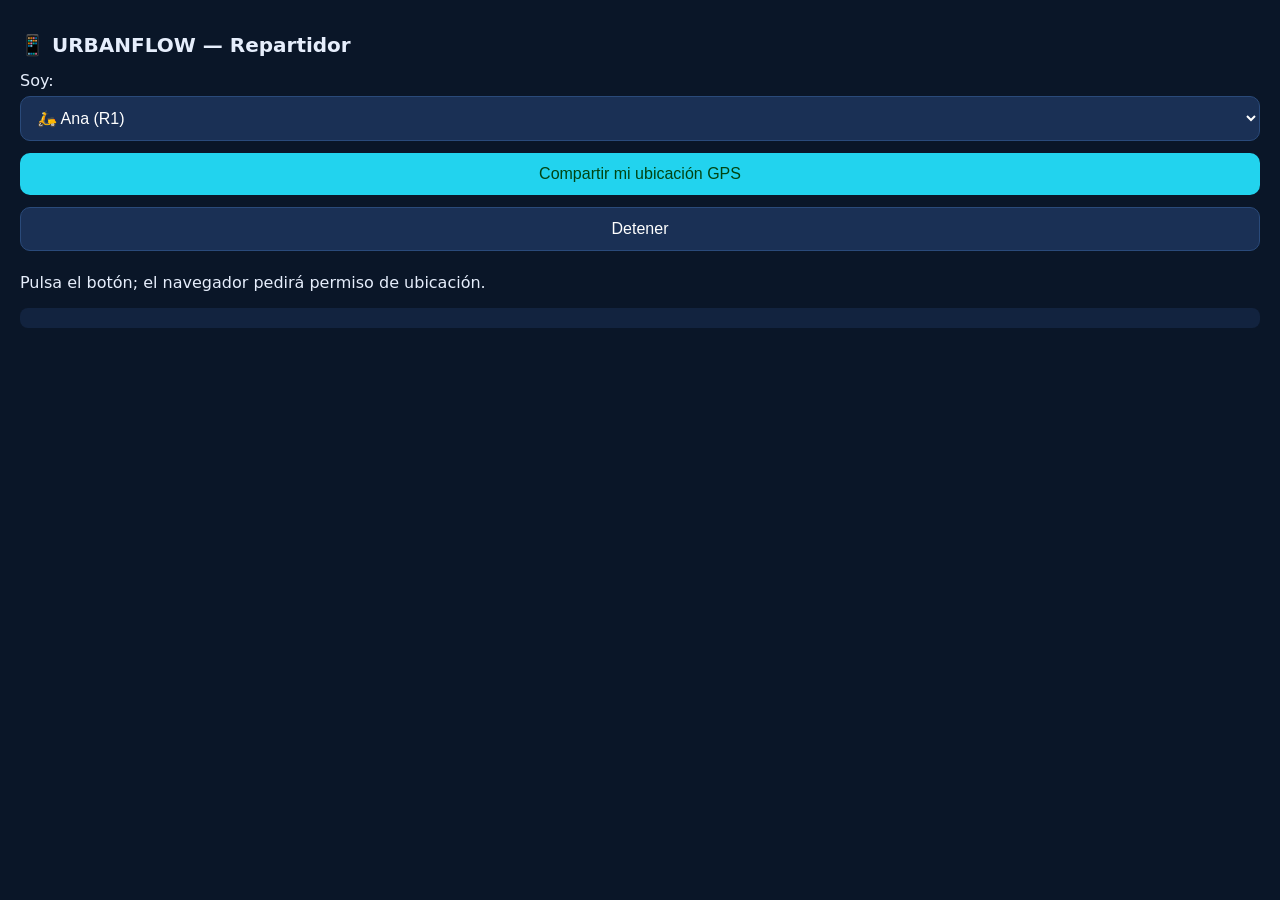
<file: repartidor.html>
<!DOCTYPE html><html lang="es"><head><meta charset="utf-8"><meta name="viewport" content="width=device-width,initial-scale=1"><title>URBANFLOW — App del repartidor</title>
<style>body{margin:0;background:#0a1628;color:#e6eefc;font:16px system-ui;padding:20px}h1{font-size:20px}button,select{font-size:16px;padding:12px;margin:6px 0;width:100%;border-radius:10px;border:1px solid #2a4a7a;background:#1a3055;color:#fff}#go{background:#22d3ee;color:#041;border:0}pre{background:#12233f;padding:10px;border-radius:8px;overflow:auto}</style></head><body>
<h1>📱 URBANFLOW — Repartidor</h1><label>Soy:<select id="who"></select></label><button id="go">Compartir mi ubicación GPS</button><button id="stop">Detener</button><p id="st">Pulsa el botón; el navegador pedirá permiso de ubicación.</p><pre id="last"></pre>
<script src="js/config.js"></script><script src="js/live.js"></script><script src="js/data.js"></script><script>
const $=s=>document.querySelector(s),st=t=>$('#st').textContent=t;let wid=null,lastSent=0;
$('#who').innerHTML=COURIERS.map(c=>`<option value="${c.id}">${c.icon} ${c.name} (${c.id})</option>`).join('');
$('#go').onclick=()=>{if(!navigator.geolocation)return st('Este dispositivo no soporta geolocalización.');if(!isSecureContext)return st('El GPS requiere HTTPS (o localhost).');
 wid=navigator.geolocation.watchPosition(async p=>{const now=Date.now();if(now-lastSent<3000)return;lastSent=now;const pos={id:$('#who').value,lat:p.coords.latitude,lng:p.coords.longitude,acc:Math.round(p.coords.accuracy),speed:p.coords.speed,t:now};
  try{await Live.publish(pos.id,pos);st('Compartiendo ubicación ✔ '+new Date(now).toLocaleTimeString());$('#last').textContent=JSON.stringify(pos,null,1)}catch(e){st('No se pudo enviar: '+e.message)}},
  e=>st(e.code===1?'Permiso de ubicación DENEGADO. Actívalo en los ajustes del navegador/teléfono.':'Error de GPS: '+e.message),{enableHighAccuracy:true,maximumAge:2000,timeout:20000})};
$('#stop').onclick=()=>{if(wid!==null)navigator.geolocation.clearWatch(wid);wid=null;Live.publish($('#who').value,{id:$('#who').value,off:true,t:Date.now()}).catch(()=>{});st('Ubicación detenida.')};
</script></body></html>
</file>
